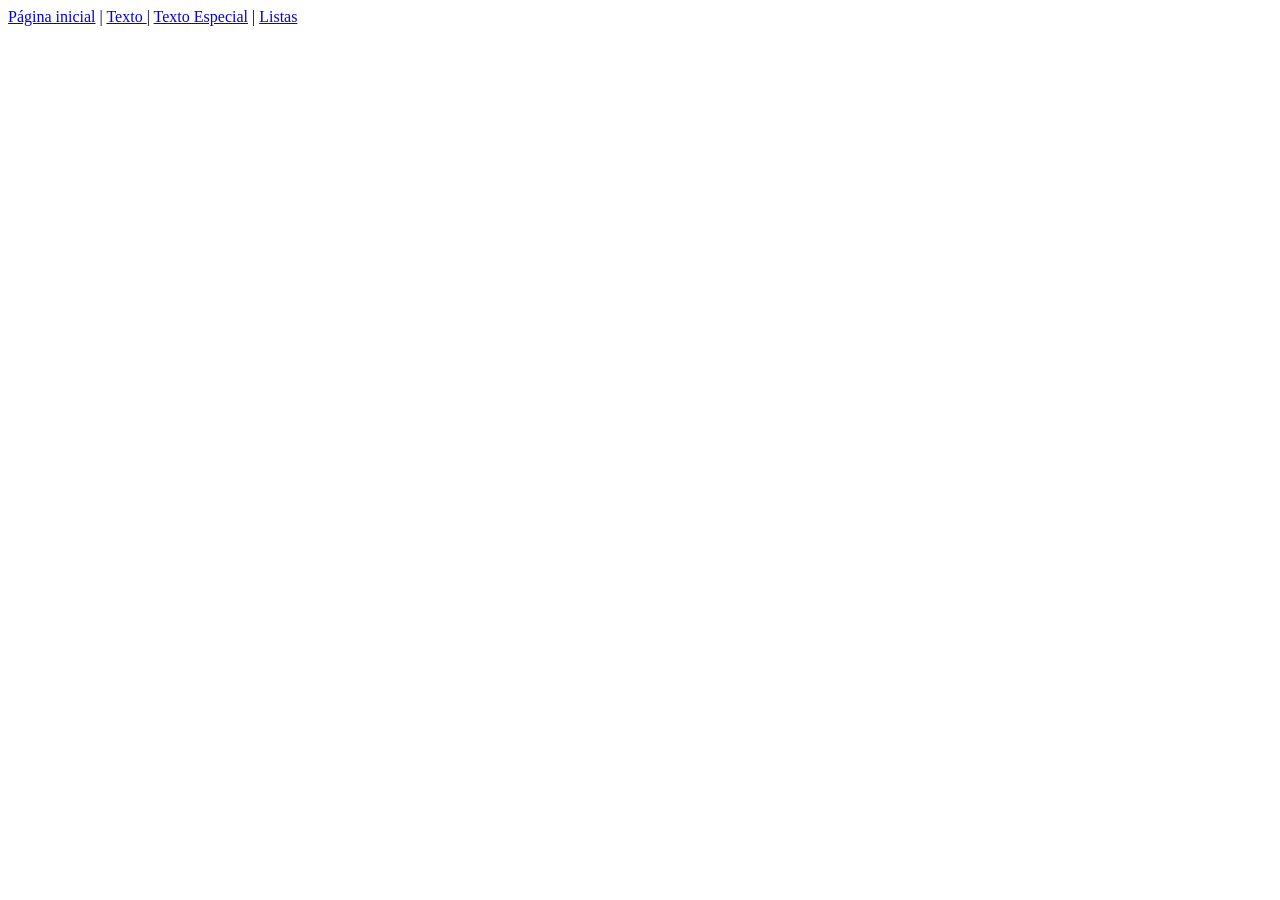
<file: index.html>
<!DOCTYPE html>
<html lang="pt-br">
<head>
    <meta charset="UTF-8">
    <meta name="viewport" content="width=device-width, initial-scale=1.0">
    <title>Projeto WEB  HTML</title>
</head>
<body>
    <div id="geral">
    <a href="index.html">Página inicial</a> | <a href="/paginas/texto.html"> Texto </a> | <a href="paginas/outros/texto_especial.html">Texto Especial</a> | <a href="paginas/listas.html"> Listas </a>
    </div>

</body>
</html>
</file>
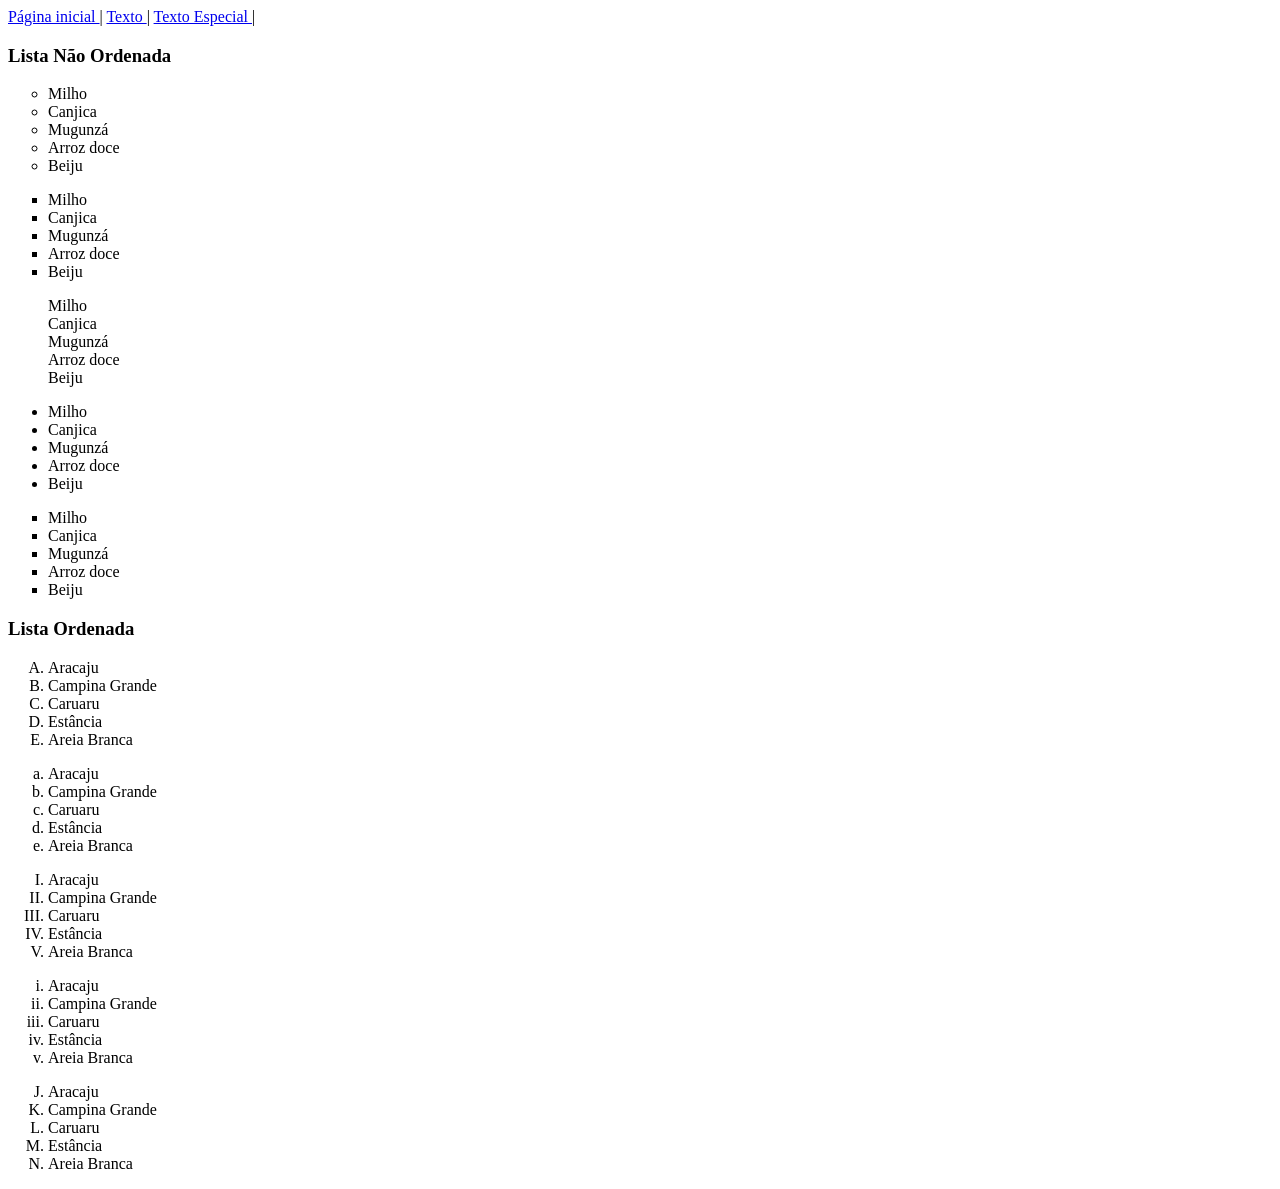
<file: paginas/listas.html>
<!DOCTYPE html>
<html lang="pt-br">
<head>
    <meta charset="UTF-8">
    <meta name="viewport" content="width=device-width, initial-scale=1.0">
    <title>Projeto WEB HTML/CSS</title>
</head>
<body>
    <div id="links">
        <a href="../index.html">Página inicial </a> | <a href="texto.html"> Texto </a> | <a href="outros/texto_especial.html"> Texto Especial </a> | <a href="listas.html"></a>
    </div>

    <div id="div-listas">
        <h3> Lista Não Ordenada </h3>

    <ul type="circle">
        <li>Milho</li>
        <li>Canjica</li>
        <li>Mugunzá</li>
        <li>Arroz doce</li>
        <li>Beiju</li>
    </ul>

    <ul type="square">
        <li>Milho</li>
        <li>Canjica</li>
        <li>Mugunzá</li>
        <li>Arroz doce</li>
        <li>Beiju</li>
    </ul>

    <ul type="none">
        <li>Milho</li>
        <li>Canjica</li>
        <li>Mugunzá</li>
        <li>Arroz doce</li>
        <li>Beiju</li>
    </ul>

    <ul>
        <li>Milho</li>
        <li>Canjica</li>
        <li>Mugunzá</li>
        <li>Arroz doce</li>
        <li>Beiju</li>
    </ul>

    <ul type="square">
        <li>Milho</li>
        <li>Canjica</li>
        <li>Mugunzá</li>
        <li>Arroz doce</li>
        <li>Beiju</li>
    </ul>

    <h3>Lista Ordenada</h3>

    <ol type="A">
        <li>Aracaju</li>
        <li>Campina Grande</li>
        <li>Caruaru</li>
        <li>Estância</li>
        <li>Areia Branca</li>
    </ol>

    <ol type="a">
        <li>Aracaju</li>
        <li>Campina Grande</li>
        <li>Caruaru</li>
        <li>Estância</li>
        <li>Areia Branca</li>
    </ol>

    <ol type="I">
        <li>Aracaju</li>
        <li>Campina Grande</li>
        <li>Caruaru</li>
        <li>Estância</li>
        <li>Areia Branca</li>
    </ol>

    <ol type="i">
        <li>Aracaju</li>
        <li>Campina Grande</li>
        <li>Caruaru</li>
        <li>Estância</li>
        <li>Areia Branca</li>
    </ol>

    <ol type= 'A' start="10">
        <li>Aracaju</li>
        <li>Campina Grande</li>
        <li>Caruaru</li>
        <li>Estância</li>
        <li>Areia Branca</li>
    </ol>
    
    </div>
</body>
</html>
</file>
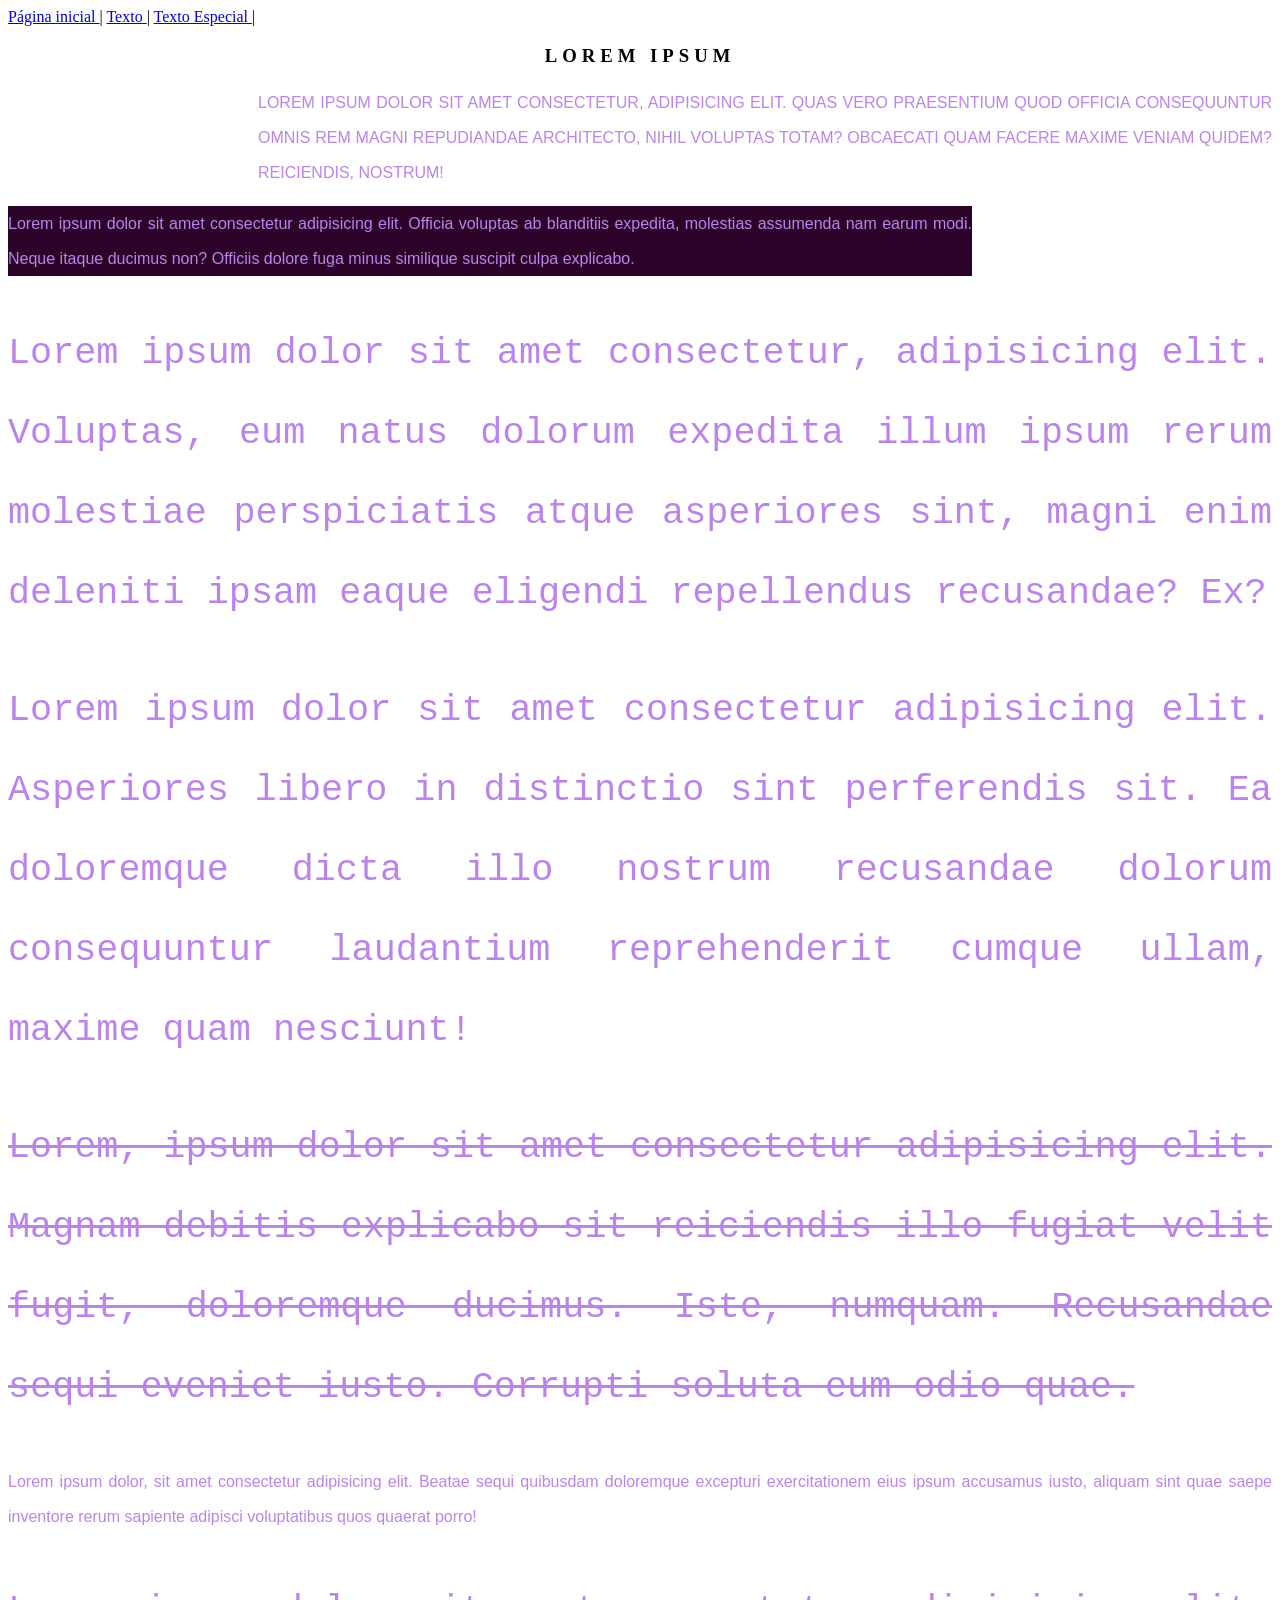
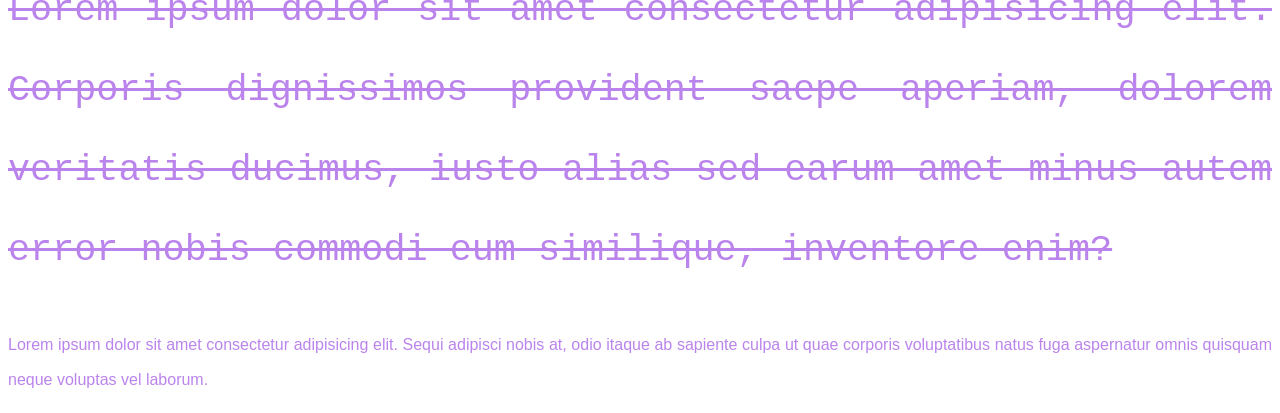
<file: paginas/texto.html>
<!DOCTYPE html>
<html lang="pt-br">
<head>
    <meta charset="UTF-8">
    <meta name="viewport" content="width=device-width, initial-scale=1.0">
    <title>PROJETO WEB HTML</title>

    <link rel="stylesheet" href="../css/style_text.css">

</head>
<body>
    <div id="geral">
        <div id="links">
            <a href="../index.html">Página inicial </a> | <a href="texto.html"> Texto </a> | <a href="outros/texto_especial.html"> Texto Especial </a> | <a href="listas.html"></a>
        </div>

        <div id="texto">
            <h3>Lorem ipsum</h3>

            <p id="paragrafo01">Lorem ipsum dolor sit amet consectetur, adipisicing elit. Quas vero praesentium quod officia consequuntur omnis rem magni repudiandae architecto, nihil voluptas totam? Obcaecati quam facere maxime veniam quidem? Reiciendis, nostrum!
            <p id="paragrafo02">Lorem ipsum dolor sit amet consectetur adipisicing elit. Officia voluptas ab blanditiis expedita, molestias assumenda nam earum modi. Neque itaque ducimus non? Officiis dolore fuga minus similique suscipit culpa explicabo. </p>
            <p class="paragrafos">Lorem ipsum dolor sit amet consectetur, adipisicing elit. Voluptas, eum natus dolorum expedita illum ipsum rerum molestiae perspiciatis atque asperiores sint, magni enim deleniti ipsam eaque eligendi repellendus recusandae? Ex? </p>
            <p class="paragrafos">Lorem ipsum dolor sit amet consectetur adipisicing elit. Asperiores libero in distinctio sint perferendis sit. Ea doloremque dicta illo nostrum recusandae dolorum consequuntur laudantium reprehenderit cumque ullam, maxime quam nesciunt! </p>
            <p class="paragrafos parag_especial">Lorem, ipsum dolor sit amet consectetur adipisicing elit. Magnam debitis explicabo sit reiciendis illo fugiat velit fugit, doloremque ducimus. Iste, numquam. Recusandae sequi eveniet iusto. Corrupti soluta eum odio quae. </p>
            <p class="paragrafo03">Lorem ipsum dolor, sit amet consectetur adipisicing elit. Beatae sequi quibusdam doloremque excepturi exercitationem eius ipsum accusamus iusto, aliquam sint quae saepe inventore rerum sapiente adipisci voluptatibus quos quaerat porro!</p>
            <p class="paragrafos parag_especial">Lorem ipsum dolor sit amet consectetur adipisicing elit. Corporis dignissimos provident saepe aperiam, dolorem veritatis ducimus, iusto alias sed earum amet minus autem error nobis commodi eum similique, inventore enim? </p>
            <p class="paragrafo03">Lorem ipsum dolor sit amet consectetur adipisicing elit. Sequi adipisci nobis at, odio itaque ab sapiente culpa ut quae corporis voluptatibus natus fuga aspernatur omnis quisquam neque voluptas vel laborum. </p>
        </div>
    </div>
</body>
</html>
</file>
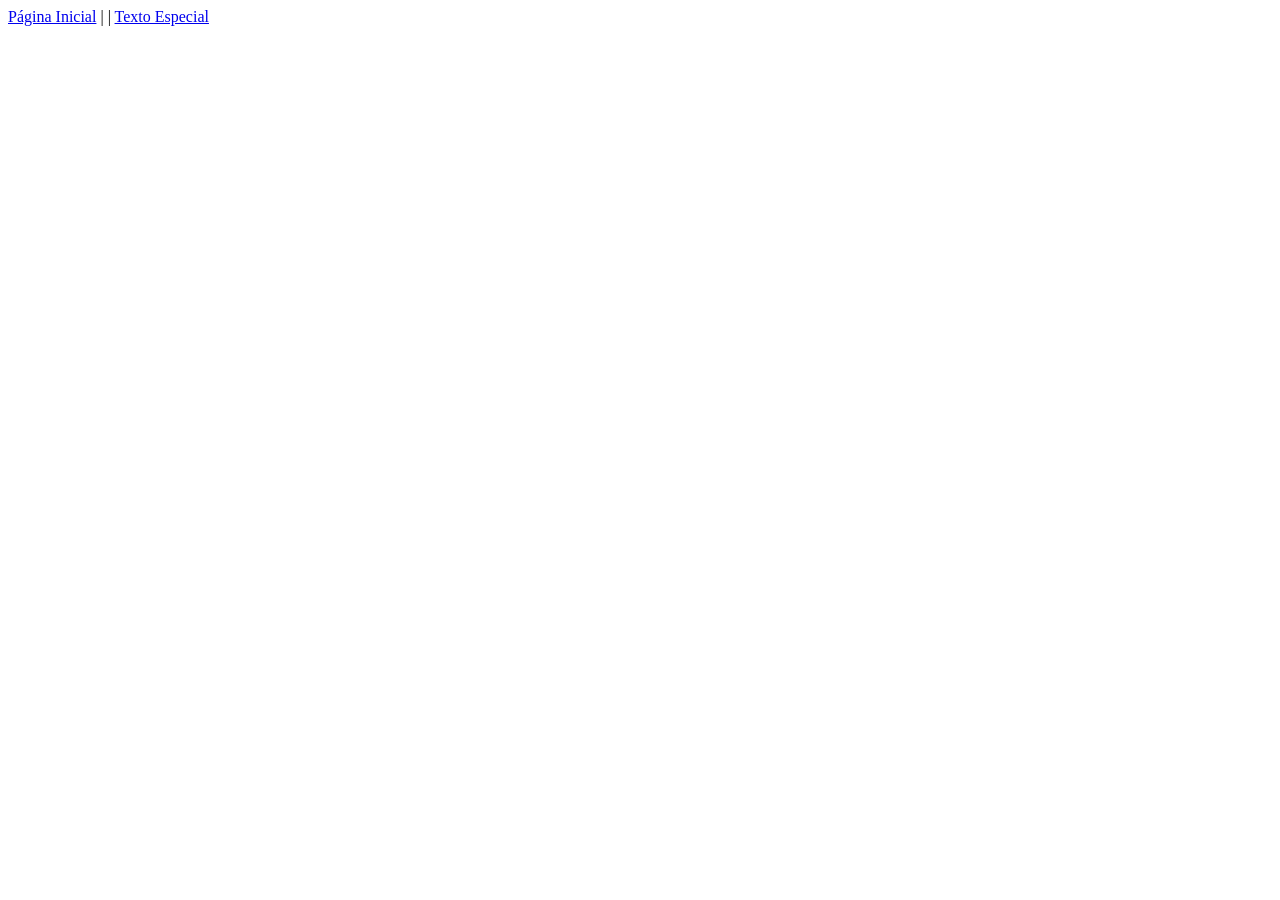
<file: paginas/outros/texto_especial.html>
<!DOCTYPE html>
<html lang="pt-br">
<head>
    <meta charset="UTF-8">
    <meta name="viewport" content="width=device-width, initial-scale=1.0">
    <title>Página web HTML/CSS</title>
</head>
<body>
    <div id="geral">
        <div id="links">
            <a href="../../index.html"> Página Inicial</a> | <a href="../texto.html"></a> | <a href="texto_especial.html"> Texto Especial</a>
        </div>
    </div>
</body>
</html>
</file>
<file: css/style_text.css>
/*
seletor{
    propriedade: valor;
    propriedade: valor;
}
*/

h3 {
    text-align: center;
    text-transform: uppercase;
    letter-spacing: 5px;
    color: black;
}

p {
    font-family: Helvetica;
    text-align: justify;
    line-height: 35px;
    color: rgb(186, 132, 236);
}

#paragrafo01{
    margin-left: 250px;
    text-transform: uppercase;
}

#paragrafo02{
    margin-right: 300px;
    background-color: rgb(43, 3, 40);
}

.paragrafos{
    font-family: 'Courier New', Courier, monospace;
    font-size: 2.3em;
    line-height: 80px;
}

.parag_especial {
    text-decoration: line-through;  
}
</file>
